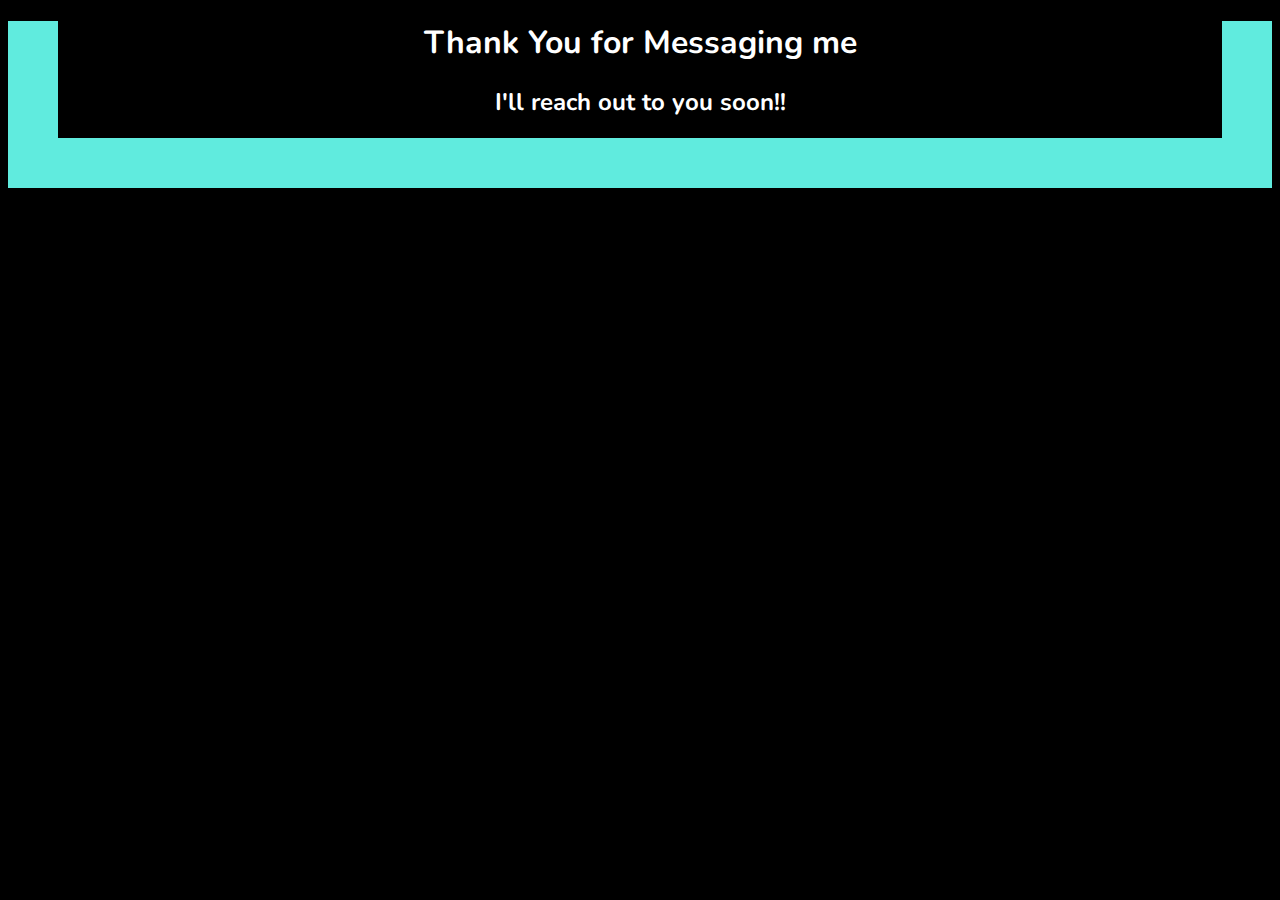
<file: Ty.html>
<!DOCTYPE html>
<html lang="en" dir="ltr">
  <head>
    <meta charset="utf-8">
    <title>Thank You</title>
    <link rel="stylesheet" href="Ty.css">
    <link href="https://fonts.googleapis.com/css2?family=Nunito:ital,wght@1,600&display=swap" rel="stylesheet">
  </head>
  <body>
    <h1>Thank You for Messaging me</h1>
    <h2>I'll reach out to you soon!!</h2>
  </body>
</html>
</file>
<file: Ty.css>
body{
  background-color: black;
  color: white;
  text-align: center;
  border: 50px solid #60ebde;
  border-top: 0px;
  font-family: 'Nunito', sans-serif;
}
</file>
